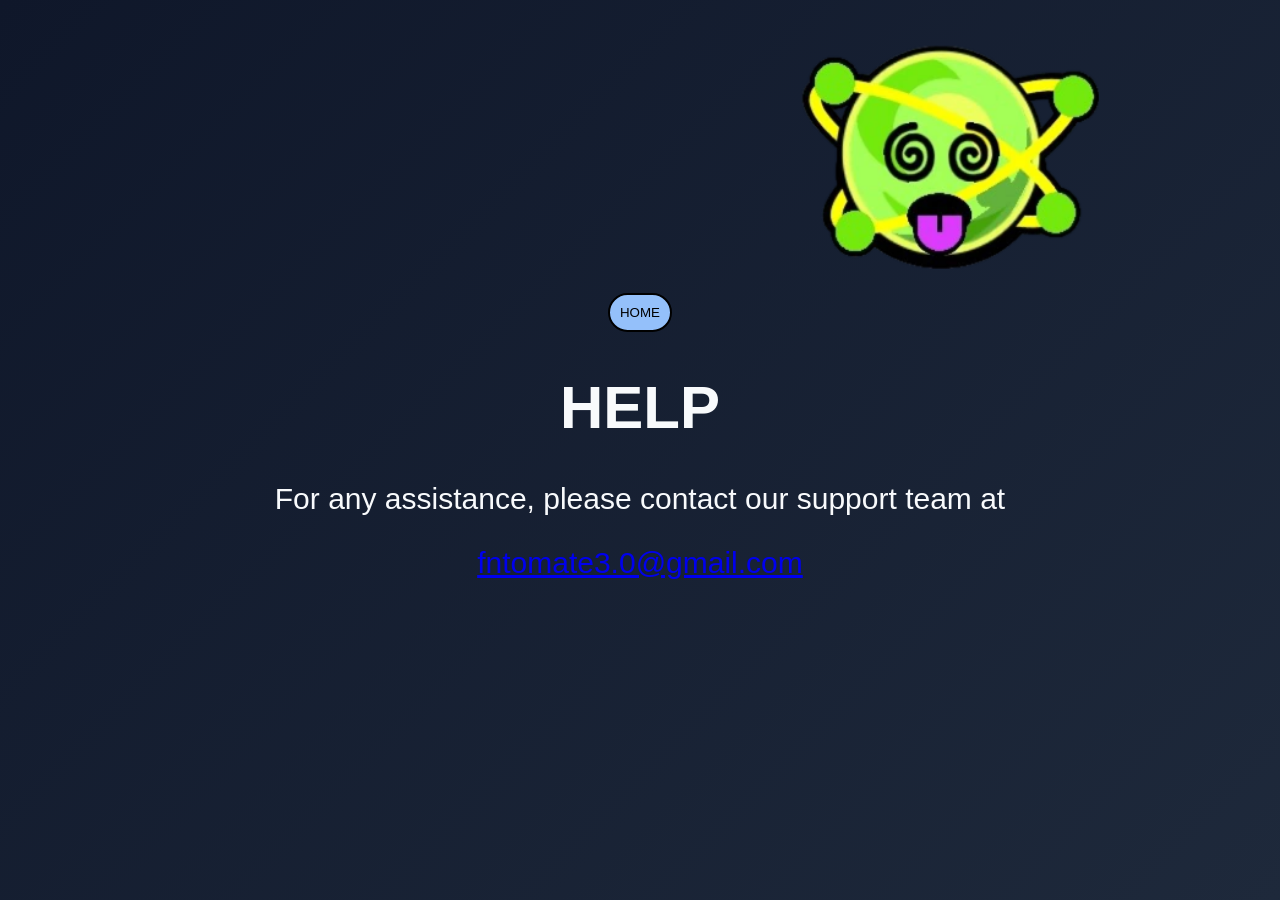
<file: help.html>
<!DOCTYPE html>
<html lang="fr">
<head>
    <meta charset="UTF-8">
    <meta name="viewport" content="width=device-width, initial-scale=1.0">
    <link rel="stylesheet" href="styleshelp.css">
    <title>help - contact me</title>
</head>
<body>
    
    <div class="help">
        <button class="boutonsh" onclick="window.location.href='index.html'">HOME</button>
        <h1>HELP</h1>
        <p>For any assistance, please contact our support team at</p>
        <p><a href="mailto:fntomate3.0@gmail.com">fntomate3.0@gmail.com</a></p>
    </div>
    <img src="alien.png" class="alien">
</body>
</html>
</file>
<file: styleshelp.css>
body
{
    margin: 0;
    min-height: 100vh;
    font-family: Arial, sans-serif;
    background: linear-gradient(135deg, #0f172a, #1e293b);
    display: flex;
    align-items: center;
    justify-content: center;
    color: #f8fafc;
}

.help
{
    padding: 20px;
    text-align: center;
    font-size: 30px;
}

.alien
{
    position: absolute;
    width: 300px;
    height: 225px;
    transform: translateY(-40%);
    left: 800px;
    top: 15%;
}

.boutonsh {
  justify-content: center; /* centre horizontalement les boutons */
  gap: 20px;
  border: 2px solid #000000;
  background-color: #94c0fa;
  border-radius: 20px;
  padding: 10px;
  
}
</file>
